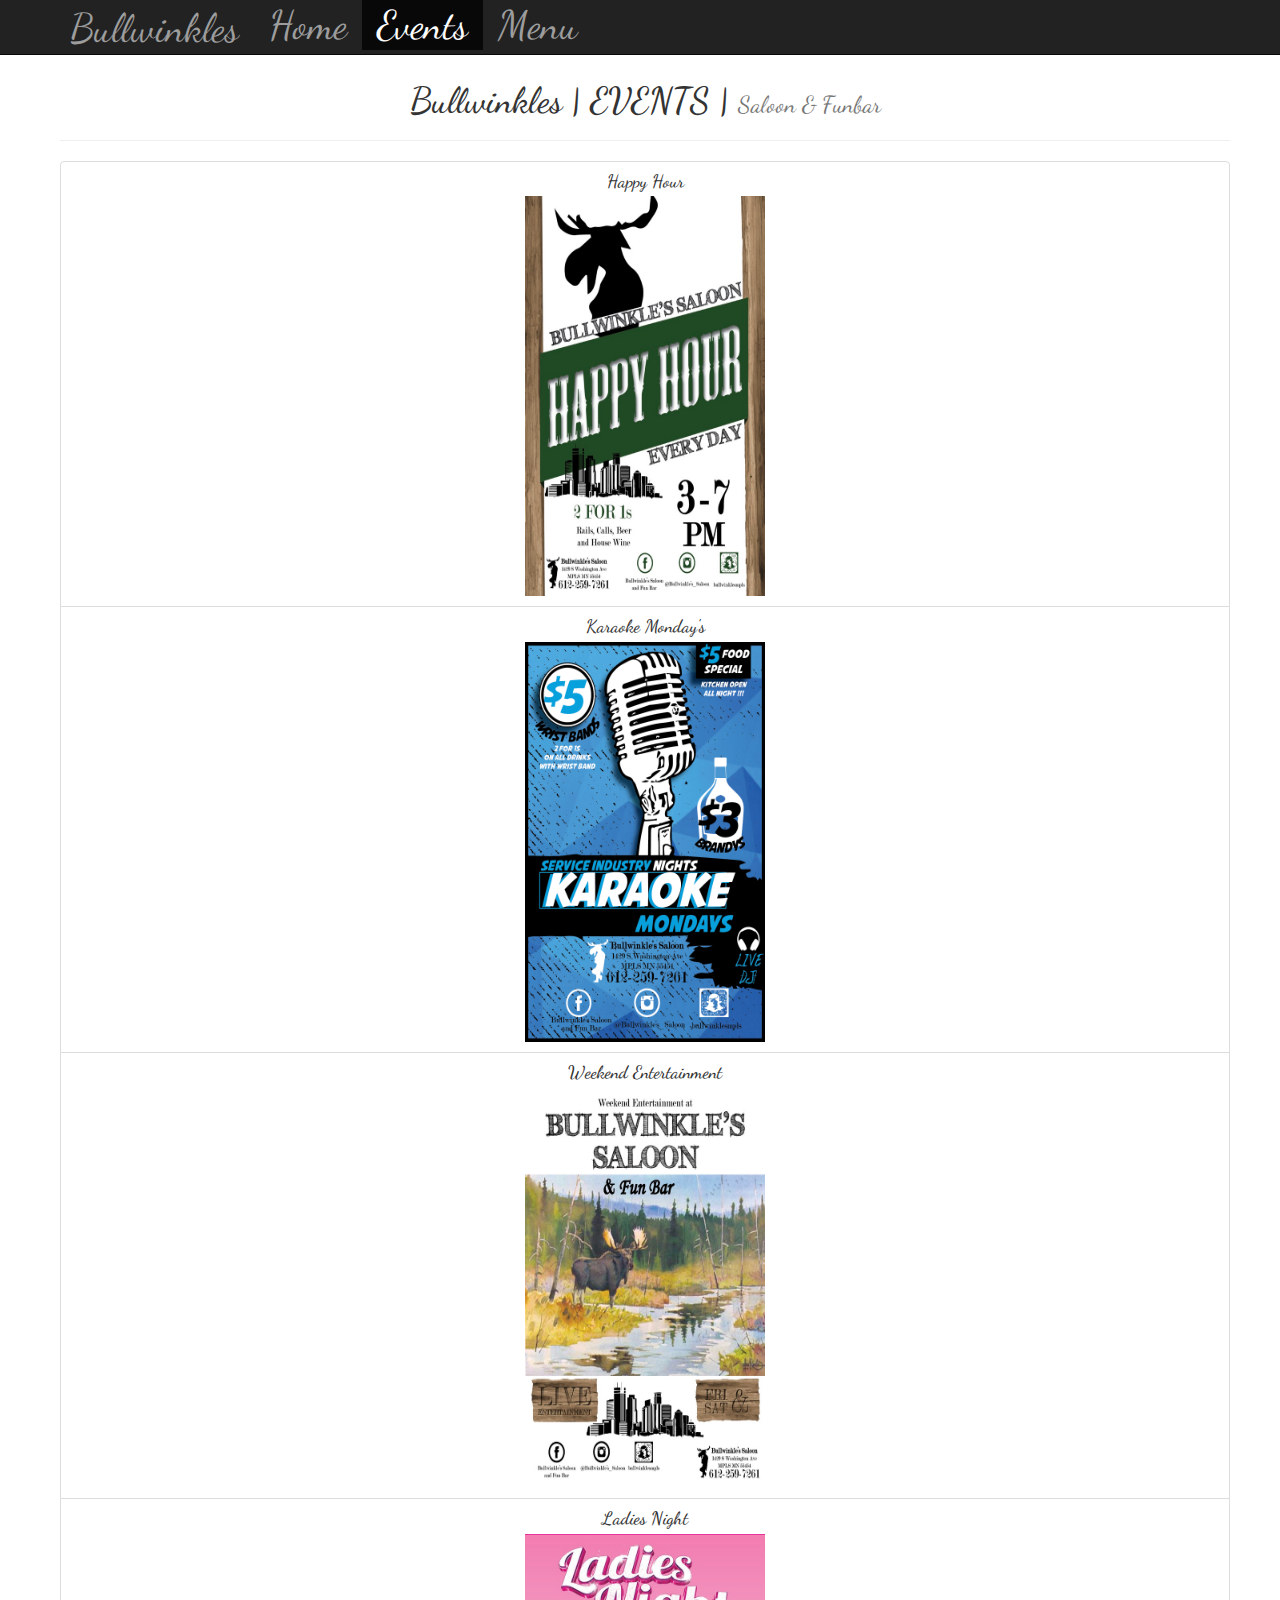
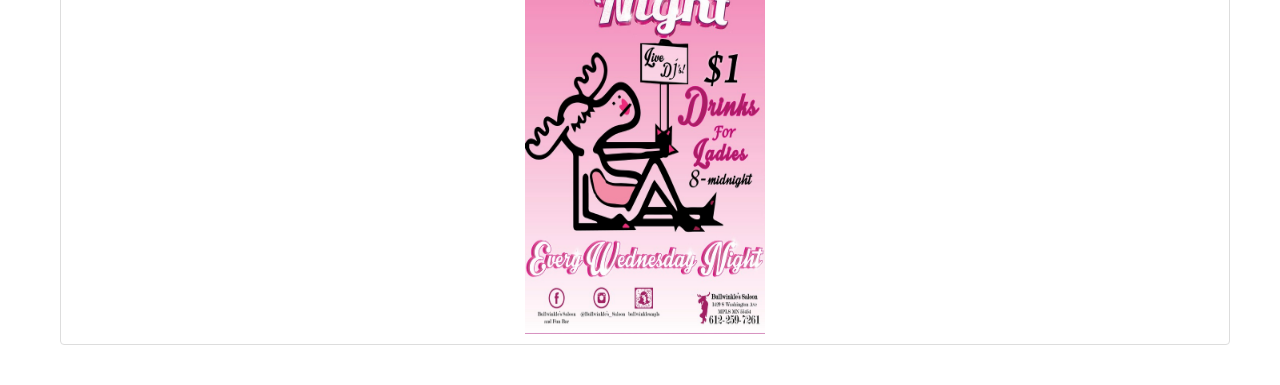
<file: root/events.html>
<!DOCTYPE html>
<html>
<head>
<meta name="viewport" content="width=device-width, initial-scale=1.0">
    <script src="https://code.jquery.com/jquery-1.11.3.min.js"></script>
    <script src="https://maxcdn.bootstrapcdn.com/bootstrap/3.3.4/js/bootstrap.min.js"></script>
<link href="http://fonts.googleapis.com/css?family=Dancing+Script|Gloria+Hallelujah" rel="stylesheet">
<link rel="stylesheet" type="text/css" href="index-css.css">


<link rel="stylesheet" type="text/css" href="https://maxcdn.bootstrapcdn.com/bootstrap/3.3.4/css/bootstrap.min.css">
<script type="text/javascript" src="index-js.js"></script>

<link rel="shortcut icon" type="image/x-icon" href="moose-icon.ico" />

</head>


<body>
  <div id="inner-body-content">
<div class="navbar navbar-inverse navbar-fixed-top dancingFont" id="top-logo-div">
  <div class="container">
    <div class="navbar-header">
      <button type="button" class="navbar-toggle" data-toggle="collapse" data-target=".navbar-collapse">
        <span class="icon-bar"></span>
        <span class="icon-bar"></span>
        <span class="icon-bar"></span>
      </button>

      <div id="nav-bar-brand-txt"><a class="navbar-brand" href="index.html">Bullwinkles</a></div>

    </div>
    <div class="collapse navbar-collapse" id="collapse-bar-div">
      <ul class="nav navbar-nav">
        <li><a href="index.html">Home</a></li>
        <li class="active"><a href="events.html">Events</a></li>
        <li><a href="menu.html">Menu</a></li>
<!--         <li><a href="#contact" data-toggle="collapse" data-target=".navbar-collapse.in">Close</a></li>
        <li><a href="#contact" data-toggle="collapse" data-target=".navbar-collapse.in">Close</a></li> -->
      </ul>
    </div><!--/.nav-collapse -->
  </div>
</div>



        <div class="container side-collapse-container">
              <div class="row">
                <div class="page-header dancingFont paddingTop">
                  <h1>Bullwinkles | EVENTS | <small>Saloon & Funbar</small></h1>
                </div>

        <div class="list-group dancingFont">

          <div class="list-group-item">
            <h4 class="list-group-item-heading">Happy Hour</h4>
            <img width="240px" height="400px" src="Happy-Hour-Flyer.jpg">
          </div>

          <div class="list-group-item">
            <h4 class="list-group-item-heading">Karaoke Monday's</h4>
            <img width="240px" height="400px" src="Karaoke-Mondays.jpg">
          </div>

          <div class="list-group-item">
            <h4 class="list-group-item-heading">Weekend Entertainment</h4>
            <img width="240px" height="400px" src="Weekend-Ent.jpg">
          </div>

          <div class="list-group-item">
            <h4 class="list-group-item-heading">Ladies Night</h4>
            <img width="240px" height="400px" src="Ladies-Night.jpg">
          </div>

        </div>


      </div>
    </div>

  </div id="inner-body-content">
  </body>

    </html>
</file>
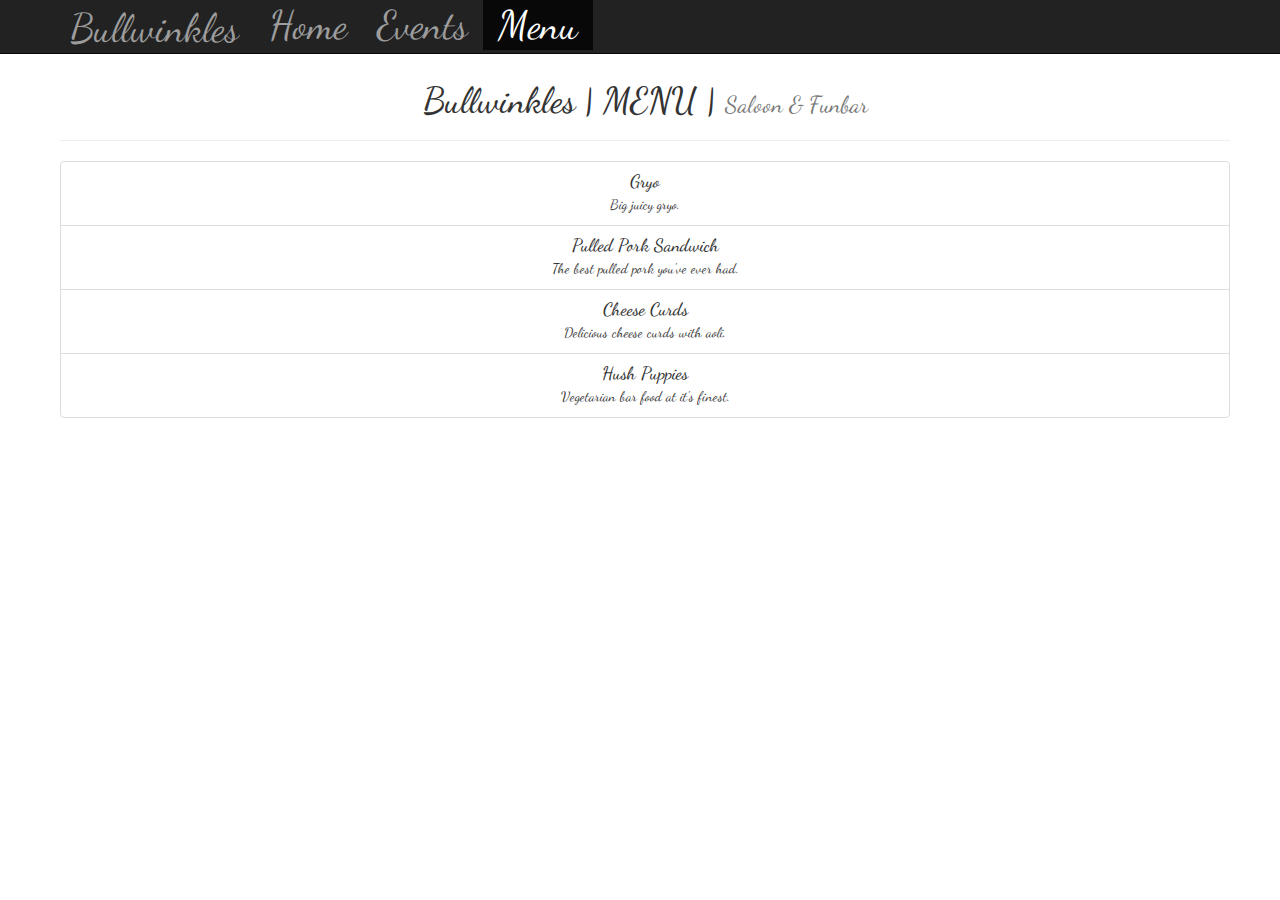
<file: root/menu.html>
<!DOCTYPE html>
<html>
<head>
<meta name="viewport" content="width=device-width, initial-scale=1.0">
    <script src="https://code.jquery.com/jquery-1.11.3.min.js"></script>
    <script src="https://maxcdn.bootstrapcdn.com/bootstrap/3.3.4/js/bootstrap.min.js"></script>
<link href="http://fonts.googleapis.com/css?family=Dancing+Script|Gloria+Hallelujah" rel="stylesheet">
<link rel="stylesheet" type="text/css" href="index-css.css">


<link rel="stylesheet" type="text/css" href="https://maxcdn.bootstrapcdn.com/bootstrap/3.3.4/css/bootstrap.min.css">
<script type="text/javascript" src="index-js.js"></script>

<link rel="shortcut icon" type="image/x-icon" href="moose-icon.ico" />

</head>


<body>
  <div id="inner-body-content">
<div class="navbar navbar-inverse navbar-fixed-top dancingFont">
  <div class="container">
    <div class="navbar-header">
      <button type="button" class="navbar-toggle" data-toggle="collapse" data-target=".navbar-collapse">
        <span class="icon-bar"></span>
        <span class="icon-bar"></span>
        <span class="icon-bar"></span>
      </button>
      <a class="navbar-brand" href="index.html">Bullwinkles</a>
    </div>
    <div class="collapse navbar-collapse">
      <ul class="nav navbar-nav">
        <li><a href="index.html">Home</a></li>
        <li><a href="events.html">Events</a></li>
        <li class="active"><a href="menu.html">Menu</a></li>
<!--         <li><a href="#contact" data-toggle="collapse" data-target=".navbar-collapse.in">Close</a></li>
        <li><a href="#contact" data-toggle="collapse" data-target=".navbar-collapse.in">Close</a></li> -->
      </ul>
    </div><!--/.nav-collapse -->
  </div>
</div>



        <div class="container side-collapse-container">
              <div class="row">
                <div class="page-header dancingFont paddingTop">
                  <h1>Bullwinkles | MENU | <small>Saloon & Funbar</small></h1>
                </div>

        <div class="list-group dancingFont">

          <div class="list-group-item">
            <h4 class="list-group-item-heading dancingFont">Gryo</h4>
            <p class="list-group-item-text">Big juicy gryo.</p>
          </div>

          <div class="list-group-item">
            <h4 class="list-group-item-heading dancingFont">Pulled Pork Sandwich</h4>
            <p class="list-group-item-text">The best pulled pork you've ever had.</p>
          </div>

          <div class="list-group-item">
            <h4 class="list-group-item-heading dancingFont">Cheese Curds</h4>
            <p class="list-group-item-text">Delicious cheese curds with aoli.</p>
          </div>

          <div class="list-group-item">
            <h4 class="list-group-item-heading dancingFont">Hush Puppies</h4>
            <p class="list-group-item-text">Vegetarian bar food at it's finest.</p>
          </div>

        </div>


      </div>
    </div>
      </div id="inner-body-content">
  </body>

    </html>
</file>
<file: root/index-css.css>
body {
          padding-top: 20px;
          margin:0 auto;
          text-align: center;
          vertical-align: middle;
         /* width: 768px;*/
             display: flex;
          align-items: center;
          justify-content: center;
          padding-bottom: 20px;
      }

      #nav-container{
        position: fixed;
      }
    

      .navbar-brand{
/*        float:top;*/
        margin-top: 3px !important;
        font-size: 40px !important;
      }

      .navbar-nav{
        font-size: 40px !important;
      }
/*      pre {
          tab-size: 8;
      }*/
      
/*      @media screen and (max-width: 768px) {
          .side-collapse-container{
              width:100%;
              position:relative;
              left:0;
              transition:left .4s;
          }
          .side-collapse-container.out{
              left:200px;
          }
          .side-collapse {
              top:50px;
              bottom:0;
              left:0;
              width:200px;
              position:fixed;
              overflow:hidden;
              transition:width .4s;
          }
          .side-collapse.in {
              width:0;
          }
      }*/

.dancingFont{
  font-family: 'Dancing Script', cursive;

}

.seriousFont{
  font-family: 'Gloria Hallelujah', cursive;

}

.paddingTop{
  padding-top: 1px;
}


#map-canvas{
  height: 250px;
  width: 250px;
  line-height: 100%;
  border: 2px solid black; 
  margin-left: auto;
  margin-right: auto;
/*height: 100%;
width: 100%;*/
/*    top: 50%;
    left: 15%;*/
/*    transform: translateX(-50%) translateY(-50%);*/



}

#inner-body-content{

  margin:0 auto;
  padding-left: 10px;
}

#top-logo-div{
  /*height: 200px;*/
  padding-bottom: 1px;
}

#fb-link-div-container{
  margin:0 auto;
  width: 60px;
  height: 60px;

  position: absolute;
    right:5px;
   top  :240px;
/*   background-color:black;*/
   opacity: 0.7;
}

#insta-link-div-container{
  margin:0 auto;
  width: 60px;
  height: 60px;

  position: absolute;
    right:5px;
   top  :285px;
/*   background-color:black;*/
   opacity: 0.7;
}
</file>
